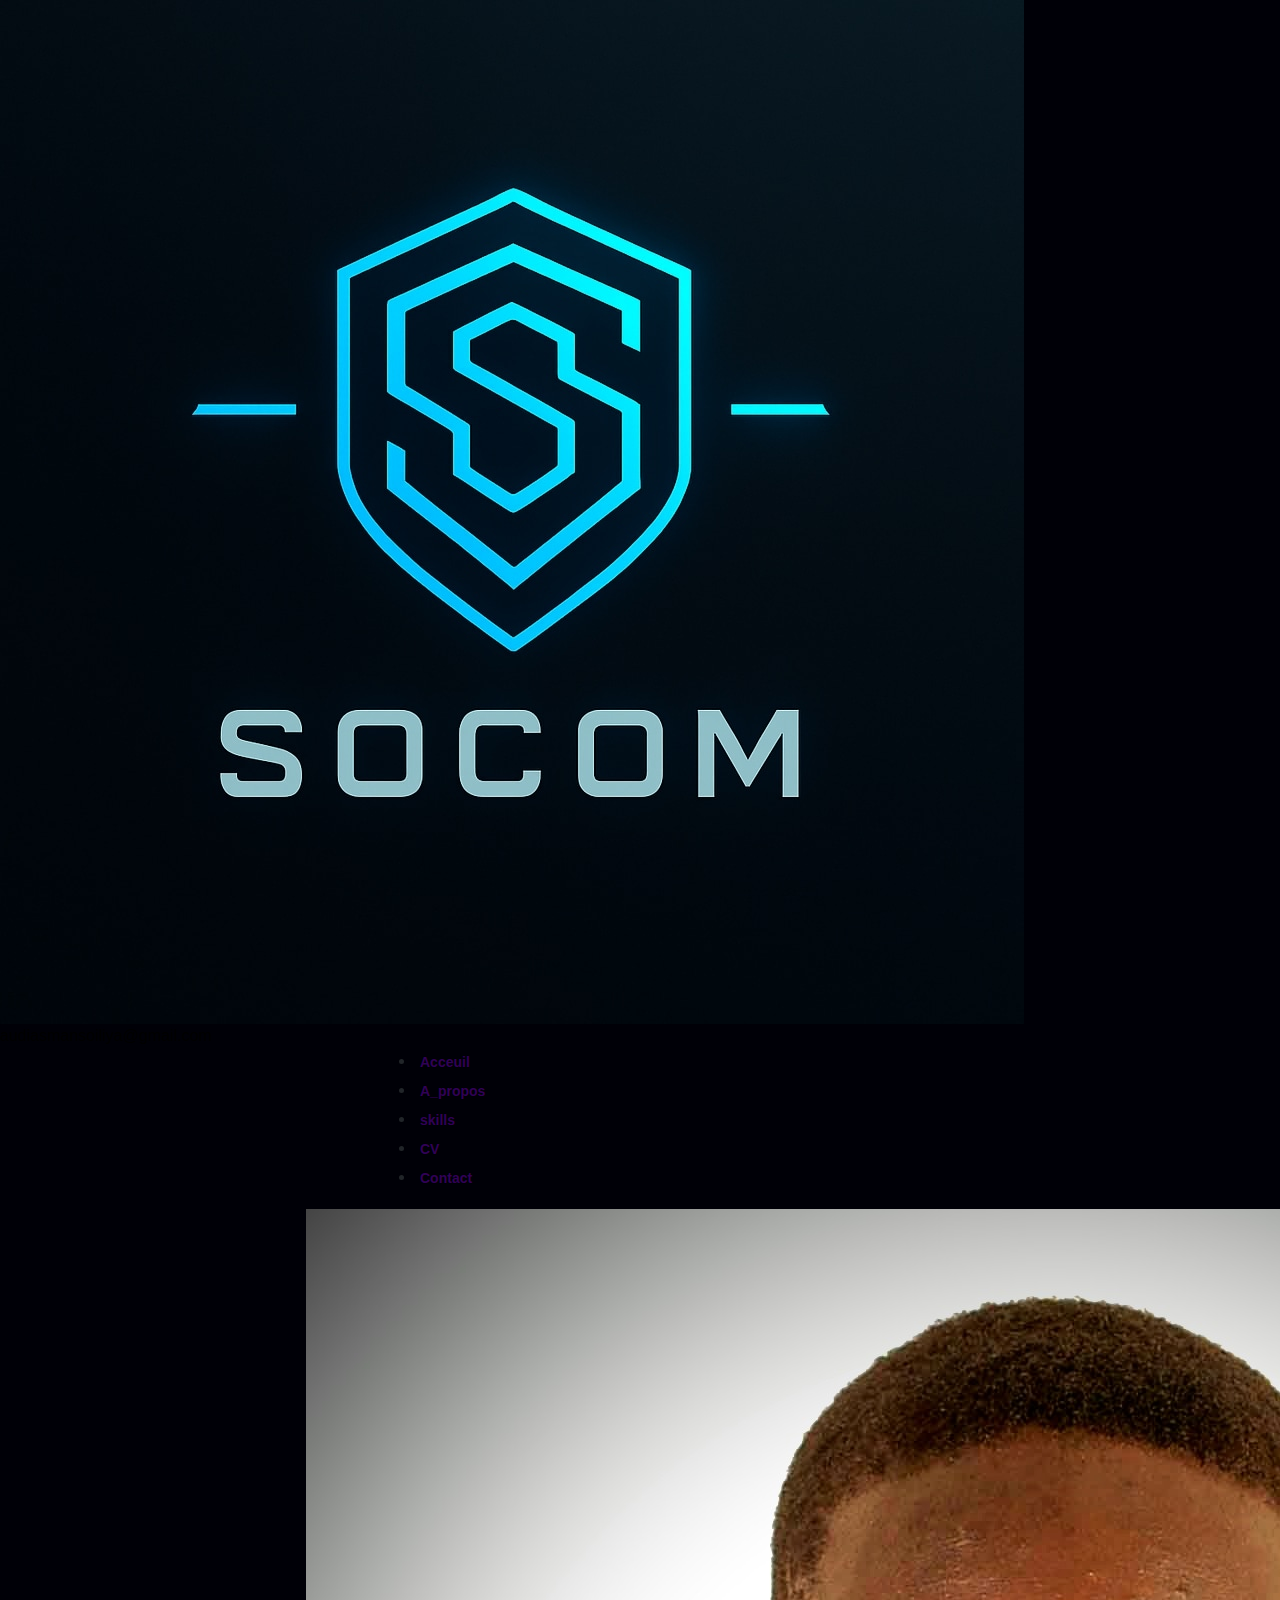
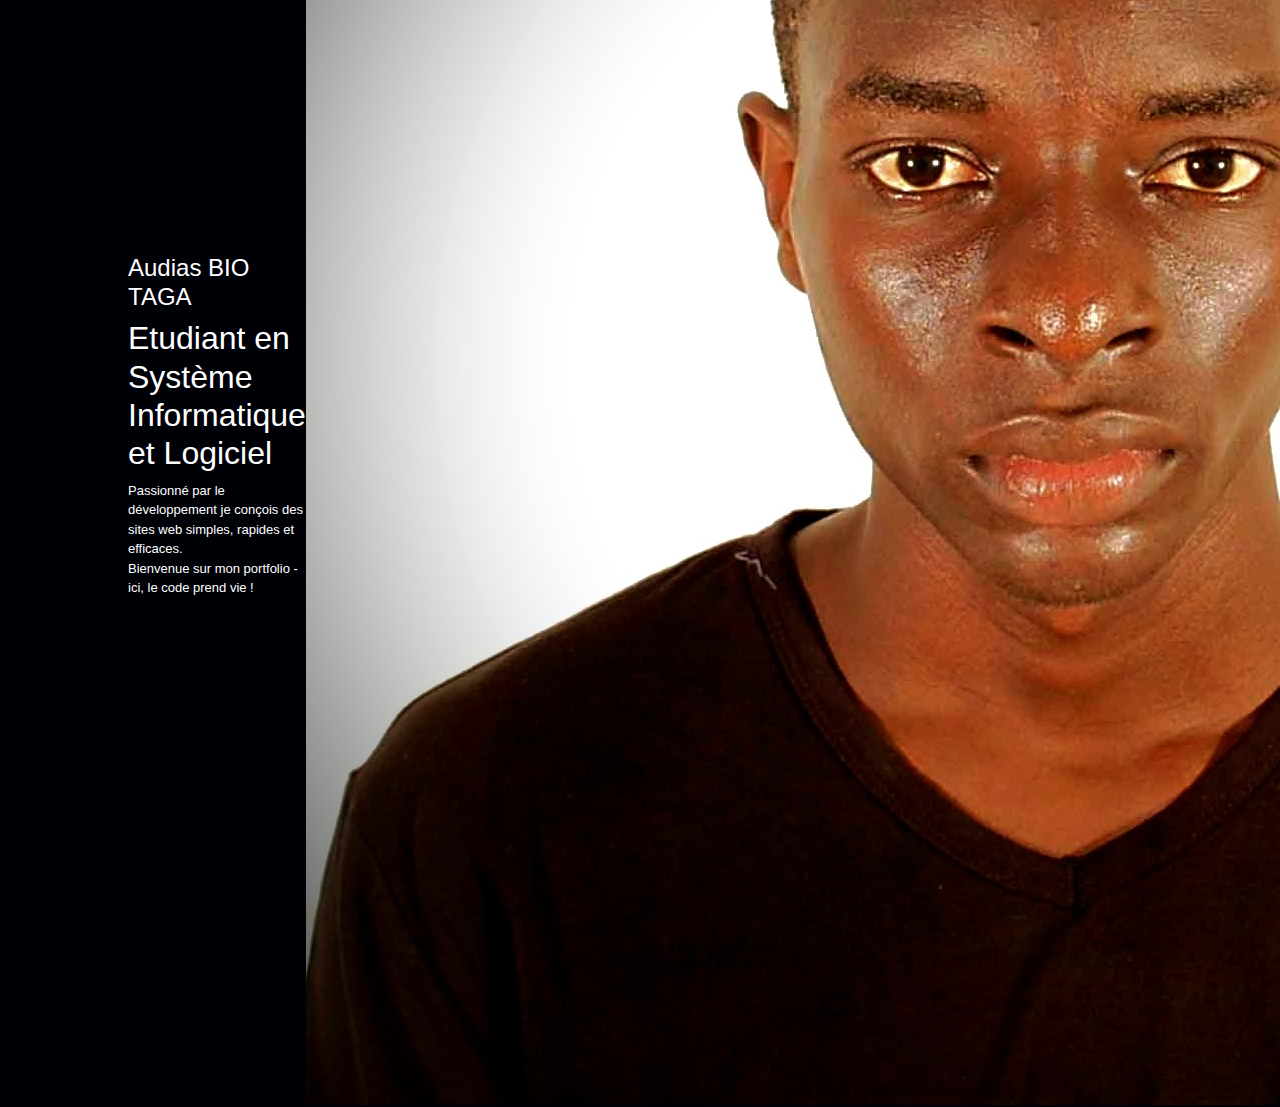
<file: index.html>
<!DOCTYPE html>
<html lang="fr">
<head>
    <meta charset="UTF-8">
    <meta name="viewport" content="width=device-width, initial-scale=1.0">
    <title>Audias BIO  TAGA</title>
    <link href="https://fonts.googleapis.com/css2?family=Montserrat:wght@400;600&display=swap" rel="stylesheet">
    <link href="https://cdn.jsdelivr.net/npm/bootstrap@5.3.3/dist/css/bootstrap.min.css" rel="stylesheet">
    <link rel="icon" type="image/png" href="./IMG_20250606_122218_254.jpg">
    <link rel="stylesheet" href="./acceuil.css">
</head>
<body>
    <header>
        <img src="./IMG_20250606_122218_254.jpg" class="logo" alt="">
        <div class="mail">audiasmansoiliya@gmail.com</div>
        <nav>
            <ul>
                <li><a href="./index.html" class="active">Acceuil</a></li>
                <li><a href="./A_propos.html" class="Mn">A_propos</a></li>
                <li><a href="./skills.html" class="Mn">skills</a></li>
                <li><a href="./CV.html" class="Mn">CV</a></li>
                <li><a href="./Contact.html" class="Mn">Contact</a></li>
            </ul>
             
        </nav>
    </header>
    
    <div class="page">
        <div class="descript">
            <h4>Audias BIO TAGA</h4>
            <h2>Etudiant en Système Informatique et Logiciel </h2>
       
            <p class="des">Passionné par le développement 
            je conçois  des sites web simples, rapides et efficaces. <br>
            Bienvenue sur mon portfolio -ici, le code prend vie ! <br>
            <!--Explorez mes projets et découvrez ce que je peux réaliser pour vous.-->
            </p>
        </div>
        <img src="./photo.jpg" alt="" class="img">
    </div>

    <script src="https://cdn.jsdelivr.net/npm/bootstrap@5.3.3/dist/js/bootstrap.bundle.min.js"></script>
    <script>
        window.addEventListener("load", function() {
            document.body.classList.add("loaded");
        });
    </script>
</body>
</html>
</file>
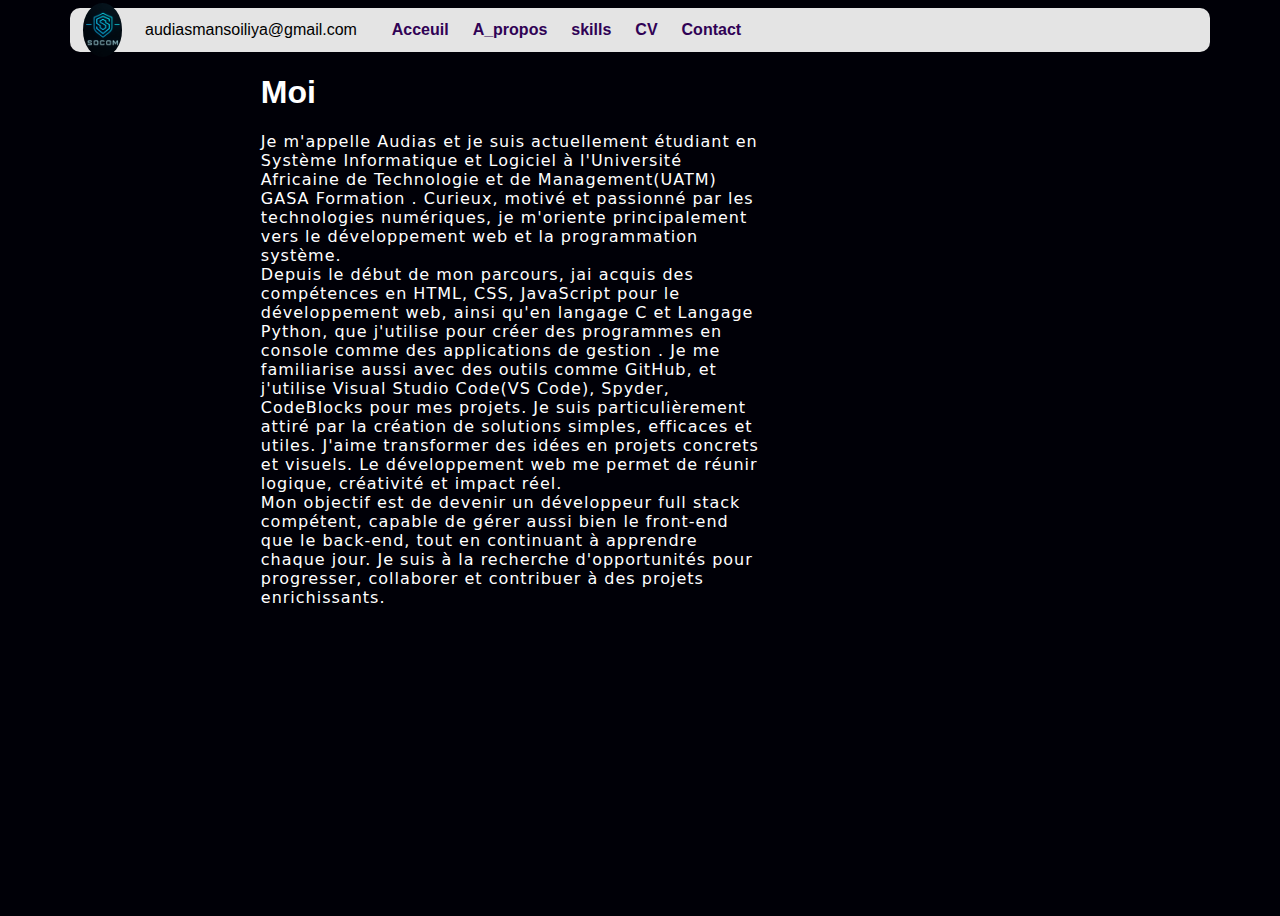
<file: A_propos.html>
<!DOCTYPE html>
<html lang="fr">
<head>
    <meta charset="UTF-8">
    <meta name="viewport" content="width=device-width, initial-scale=1.0">
    <title>Document</title>
    <link rel="stylesheet" href="./A_propos.css">
</head>
<body>
    <section>
        <div class="menu">
            <div class="image"></div>
            <div class="mail">audiasmansoiliya@gmail.com</div>
            <nav class="scrolle">
            
                <a href="./index.html" class="Mn">Acceuil</a>
                <a href="./A_propos.html" class="active">A_propos</a>
                <a href="./skills.html" class="Mn">skills</a>
                <a href="./CV.html" class="Mn">CV</a>
                <a href="./Contact.html" class="Mn">Contact</a>
            
            </nav>
        </div>
    </section>
    <h1>Moi</h1>
    <div class="propos">
        <p>Je m'appelle Audias et je suis actuellement étudiant en Système Informatique  et Logiciel à   
             l'Université Africaine de Technologie et de Management(UATM) GASA Formation . Curieux, motivé et passionné par les technologies numériques,
              je m'oriente principalement vers le développement web et la programmation système. <br>

         Depuis le début de mon parcours, jai acquis des compétences en HTML, CSS, JavaScript 
         pour le développement web, ainsi qu'en langage C et Langage Python, que j'utilise pour créer des programmes en 
         console comme des applications de gestion . Je me familiarise aussi avec
          des outils comme GitHub, et j'utilise Visual Studio Code(VS Code), Spyder, CodeBlocks pour mes projets.

        Je suis particulièrement attiré par la création de solutions simples, efficaces et utiles. J'aime 
        transformer des idées en projets concrets et visuels. Le développement web me permet de réunir logique,
         créativité et impact réel. <br>

        Mon objectif est de devenir un développeur full stack compétent, capable de gérer aussi bien le front-end 
        que le back-end, tout en continuant à apprendre chaque jour. Je suis à la recherche d'opportunités pour
         progresser, collaborer et contribuer à des projets enrichissants.</p>
    </div>
</body>
</html>
</file>
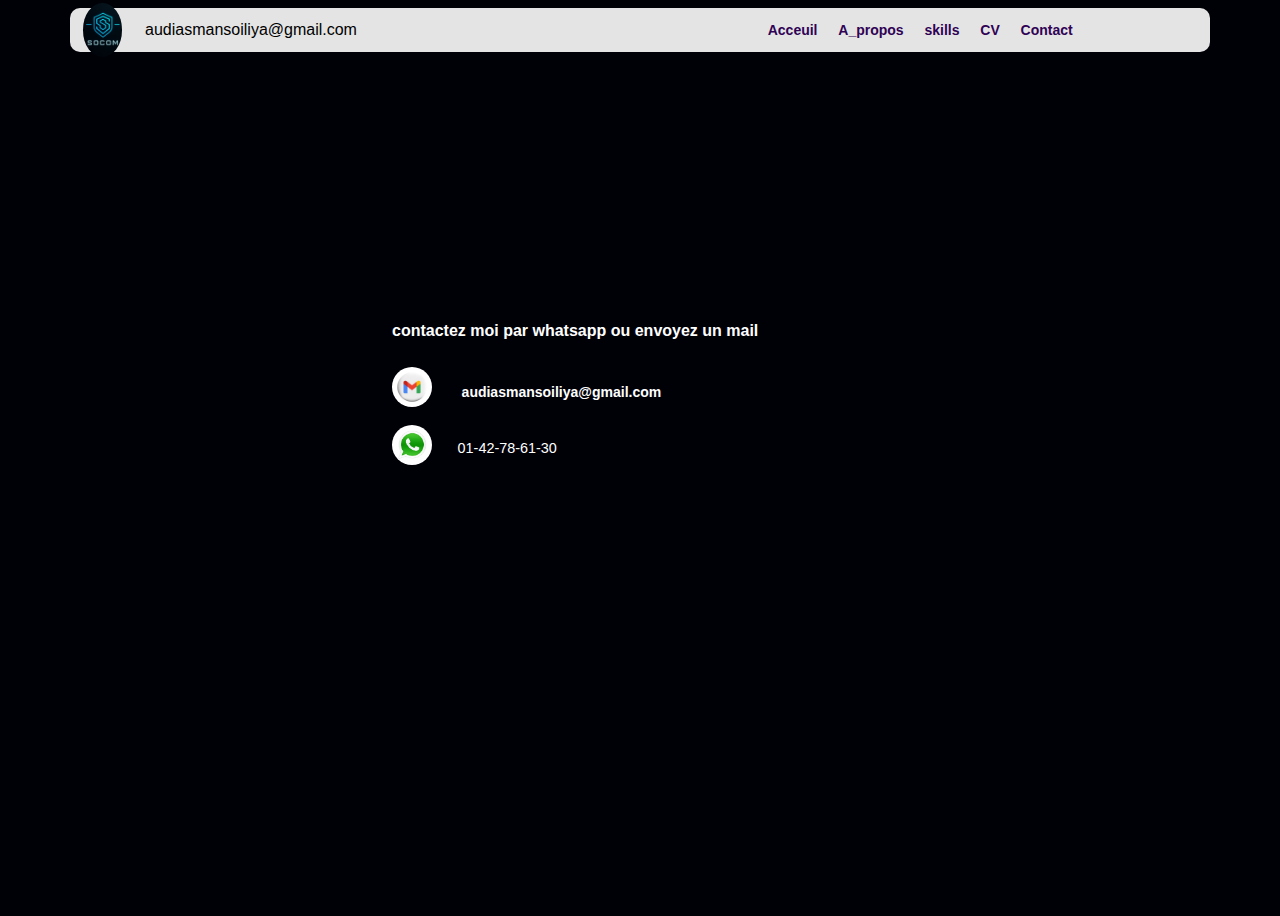
<file: Contact.html>
<!DOCTYPE html>
<html lang="fr">
<head>
    <meta charset="UTF-8">
    <meta name="viewport" content="width=device-width, initial-scale=1.0">
    <title>Document</title>
    <link rel="stylesheet" href="./Contact.css">
</head>
<body>
    <section>
        <div class="menu">
            <div class="image"></div>
            <div class="mail">audiasmansoiliya@gmail.com</div>
            <nav>
            
                    <a href="./index.html" class="Mn">Acceuil</a>
                    <a href="./A_propos.html" class="Mn">A_propos</a>
                    <a href="./Skills.html" class="Mn">skills</a>
                    <a href="./CV.html" class="Mn">CV</a>
                    <a href="./Contact.html" class="active">Contact</a>
            
            </nav>
        </div>
    </section>
    <div class="container">
        <h3 class="h3">contactez moi par whatsapp ou envoyez un mail</h3>
        <div class="maill">
            <div class="logoM"></div>
            <a href="" class="a">audiasmansoiliya@gmail.com</a>
        </div>
        <div class="whatsapp">
            <div class="logoW"></div>
            <p>01-42-78-61-30</p>
        </div>
    </div>


</body>
</html>
</file>
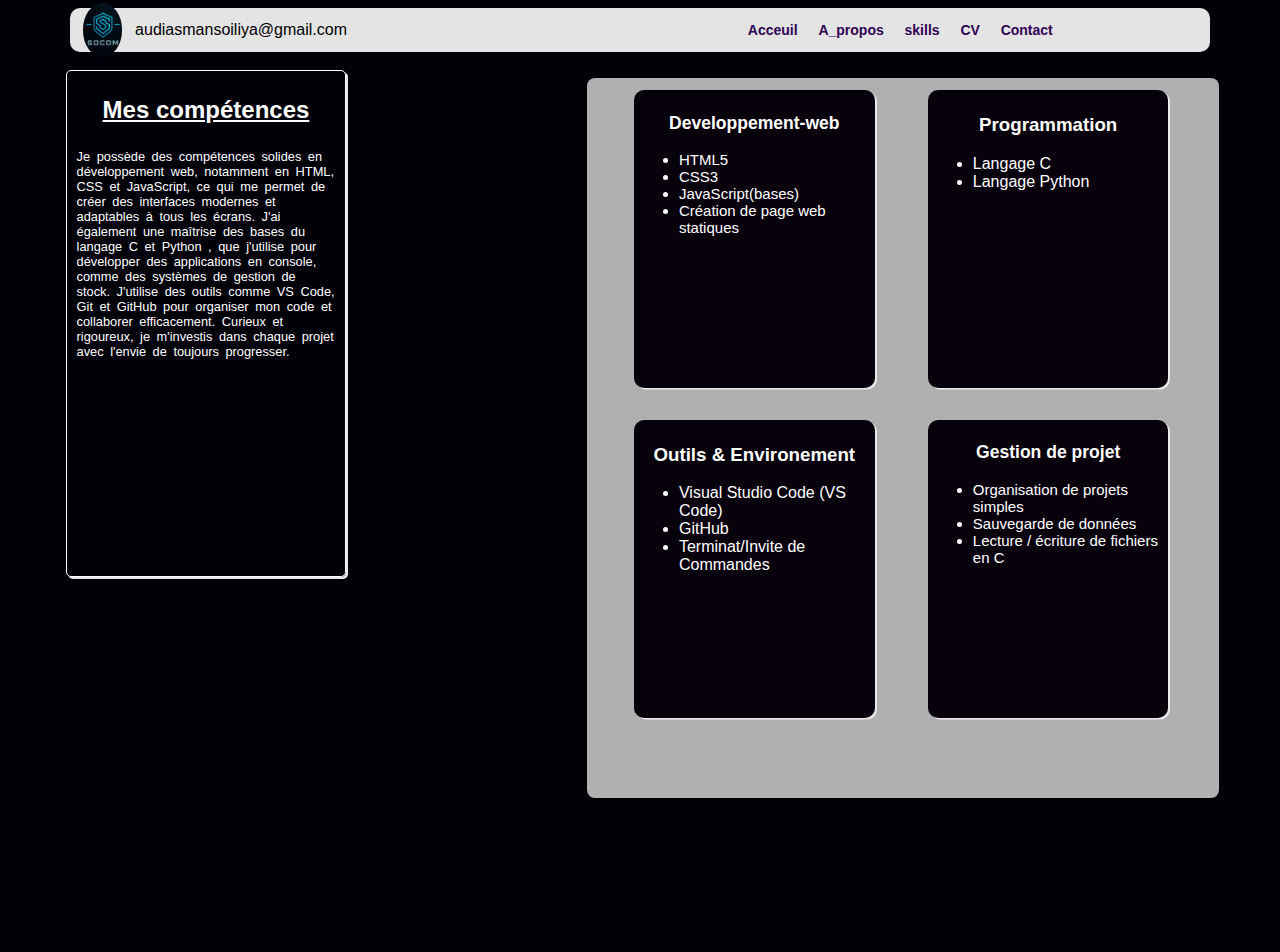
<file: skills.html>
<!DOCTYPE html>
<html lang="fr">
<head>
    <meta charset="UTF-8">
    <meta name="viewport" content="width=device-width, initial-scale=1.0">
    <title>Document</title>
    <link rel="stylesheet" href="./skills.css">
</head>
<body>
    <section>
        <div class="menu">
            <div class="image"></div>
            <div class="mail">audiasmansoiliya@gmail.com</div>
            <nav>
            
                <a href="./index.html" class="Mn">Acceuil</a>
                <a href="./A_propos.html" class="Mn">A_propos</a>
                <a href="./skills.html" class="active">skills</a>
                <a href="./CV.html" class="Mn">CV</a>
                <a href="./Contact.html" class="Mn">Contact</a>
            
            </nav>
        </div>
    </section>
    <div class="page">
        <div class="competences">
            <h2><u>Mes compétences</u></h2>
            <p class="txt">Je possède des compétences solides en développement web, notamment en HTML, 
                CSS et JavaScript, ce qui me permet de créer des interfaces modernes et adaptables à tous 
                les écrans. J'ai également une maîtrise des bases du langage C et Python , que j'utilise 
                pour développer des applications en console, comme des systèmes de gestion de stock.

                J'utilise des outils comme VS Code, Git et GitHub pour organiser mon code et collaborer 
                efficacement. Curieux et rigoureux, je m'investis dans chaque projet avec l'envie de toujours progresser.
            </p>
        </div>
        <div class="tableaux">
            <div class="boite1">
                <div class="boite-web">
                    <h3>Developpement-web</h3>
                    <ul>
                        <li>HTML5</li>
                        <li>CSS3</li>
                        <li>JavaScript(bases)</li>
                        <li>Création de page web statiques</li>
                    </ul>
                </div>
                <div class="outils ">
                    <h3>Outils & Environement</h3>
                    <ul>
                        <li>Visual Studio Code (VS Code)</li>
                        <li>GitHub</li>
                        <li>Terminat/Invite de Commandes</li>
                    </ul>

                </div>
            </div>
            <div class="boite2">
                <div class="boite-progammation">
                    <h3>Programmation</h3>
                    <ul>
                        <li>Langage C</li>
                        <li>Langage Python</li>
                    </ul>
                </div>
                <div class="Gestion">
                    <h3>Gestion de projet</h3>
                    <ul>
                        <li>Organisation de projets simples</li>
                        <li>Sauvegarde de données </li>
                        <li>Lecture / écriture de fichiers en C</li>
                    </ul>

                </div>
            </div>
        </div>
    </div>
</body>
</html>
</file>
<file: acceuil.css>
body{
    height: 100vh;
    background-color: rgb(0, 0, 7);
}
section{
    display: flex;
    justify-content: center;
    align-items: center;
}
.menu{
    display: flex;
    align-items: center;
    gap: 2%;
    background-color: rgb(228, 228, 228);
    padding:  3px 3px 3px 0px;
    width: 90%;
    border-radius: 10px;
    height: 3vw;
}

nav{
    margin-left: 30vw; 
    display: flex;
    overflow-x: auto;
    white-space:nowrap;
    flex-wrap: wrap;
    gap: 18px;
    overflow-x: auto;             
    scroll-snap-type: x mandatory;
    -webkit-overflow-scrolling: touch; 
  
}



a{
    flex: 0 0 auto;
    scroll-snap-align: start; 
    padding: 4px;
    color:rgb(48, 2, 85);
    text-decoration: none;
    font-family: Verdana, Geneva, Tahoma, sans-serif;
    font-weight: bold;
    font-size: 0.875rem;
    position: relative;
    display: inline-block;

}

a::after {
  content: "";
  position: absolute;
  left: 0;
  bottom: 0;
  width: 0;
  height: 2px;
  background-color: rgb(9, 8, 107);
  transition: width 0.3s ease;
}

a:hover::after {
  width: 100%;
}
.image{
    height: auto;
    height: 6vh;
    width: 3.5%;
    margin-left: 1vw;
    border-radius: 50%;
    background-image: url(./IMG_20250606_122218_254.jpg);
    background-position: center;
    background-size: cover;
}
.mail{
    font-family: Verdana, Geneva, Tahoma, sans-serif;
    color: black;
}
.page{
    display: flex;
    

}
.descript{
    display: flex;
    flex-direction: column;
    justify-content: center;
    margin-top: 12%;
    margin-left: 10%;
    max-width: 40%;
}
.descripti{
    display: flex;
    flex-direction: column;
    justify-content: center;
    margin-top: 1%;
    margin-left: 10%;
    max-width: 40%;
}
h4{
    color: white;
    font-family: Verdana, Geneva, Tahoma, sans-serif;

}
h2{
    color: white;
    font-family: Verdana, Geneva, Tahoma, sans-serif;


}
.des{
    color: white;
    font-family: Verdana, Geneva, Tahoma, sans-serif;
    font-size: 0.8125rem;

}
.photo{
    background-image: url((./e6a0bdf260b9bd717f0112b272740311\ \(1\).jpg);
    height: auto;
    width: 100%;
    height:310px;
    max-width:230px;
    min-height: 100px;
    padding: 5px;
    background-position: center;
    background-size: cover;
    margin-left: 20%;
    margin-top: 8vw;
    border-radius: 0 0 0 30px;
    box-shadow: 1px 1px 1px 3px white;

}

@media screen and   (max-width:600px){
    
    section{
    margin-left: 0vw;
    display: flex;
    justify-content: center;
    align-items: center;
    }
    .menu{
    background-color: rgb(159, 159, 163);
    width: 100%;
    border-radius: 0;
    height: 5vh;
    padding: 3px 3px 0 0px;
    }
    .image{
    height: auto;
    height: 5vh;
    width: 12vw;
    margin: 2px;
    border-radius: 50%;
    background-image: url(./IMG_20250606_122218_254.jpg);
    background-position: center;
    background-size: cover;
    }

    nav{
    gap: 1.2vw;
    display: flex;
    margin-top: 2.3vh;
    margin-left: 0.1vw;
    margin-bottom: 0;


    }

    a{
    display: inline-block;
    background-color: transparent;
    transition: background-color 0.3s;
    font-size: 0.76rem;
    color: rgb(76, 238, 238);
    padding: 5px;
    
    }
    
    a:hover{
        background-color: black;
        color: aqua;
        border-radius: 8px 8px 0 0;
        transition: width 0.3s ease;
    }
    
    a.active {
    background-color: black;
    color: aqua;
    border-radius: 8px 8px 0 0;
    transition: width 0.3s ease;
   
    }
    
    .mail{
    color: black;
    width: 0;
    font-size: 0;
    opacity: 0;
    }
    .page{
    display: flex;
    

    }
    .descript{
    display: flex;
    flex-direction: column;
    margin-top: 15vh;
    margin-left: 2%;
    max-width: 30%;
    }
    h4{
    color: white;
    font-family: Verdana, Geneva, Tahoma, sans-serif;
    width: 30%;
    font-size: 4vw;

    }
    h2{
    color: white;
    font-family: Verdana, Geneva, Tahoma, sans-serif;
    width: 30%;
    font-size: 3.8vw;



    }
   .descripti{
    display: flex;
    flex-direction: column;
    
    
    width: 90%;
    }
    .des{
    margin-left: 2%;
    color: white;
    font-family: Verdana, Geneva, Tahoma, sans-serif;
    font-size: 0.8125rem;
    width: 90vw;
    margin-top: 6vh;


    }
    .photo{
    background-image: url(./e6a0bdf260b9bd717f0112b272740311\ \(1\).jpg);
    height: auto;
    width: 100%;
    height:35vh;
    
    background-position: center;
    background-size: cover;
    margin-left: 10%;
    margin-top: 17vw;
    border-radius: 0 0 0 30px;
    box-shadow: 1px 1px  white;

    }

    a:hover::after {
    width: 0%;
    }

}
@media screen and (min-width: 601px) and (max-width: 1024px) {
     section{
    margin-left: 0vw;
    display: flex;
    justify-content: center;
    align-items: center;
    }
    .menu{
    background-color: rgb(159, 159, 163);
    width: 100%;
    border-radius: 0;
    height: 5vh;
    padding: 3px 3px 0 0px;
    }
    .image{
    height: auto;
    height: 4.5vh;
    width: 5.5vw;
    margin-left: 1vw;
    border-radius: 50%;
    background-image: url(./IMG_20250606_122218_254.jpg);
    background-position: center;
    background-size: cover;
    }

    nav{
    gap: 1.5vw;
    display: flex;
    margin-top: 2.6vh;
    margin-left: 30%;
    margin-bottom: 0;


    }

    a{
    display: inline-block;
    background-color: transparent;
    transition: background-color 0.3s;
    font-size: 1rem;
    color: rgb(76, 238, 238);
    padding: 5px;
    
    }
    
    a:hover{
        background-color: black;
        color: aqua;
        border-radius: 8px 8px 0 0;
        transition: width 0.3s ease;
    }
    
    a.active {
    background-color: black;
    color: aqua;
    border-radius: 8px 8px 0 0;
    transition: width 0.3s ease;
   
    }
    
    .mail{
    color: black;
    width: 0;
    font-size: 0;
    opacity: 0;
    }
    a:hover::after {
    width: 0%;
    }
 
}
</file>
<file: A_propos.css>
body{
    height: 100vh;
    background-color: rgb(0, 0, 7);

}
section{
    display: flex;
    justify-content: center;
    align-items: center;
}
.menu{
    display: flex;
    align-items: center;
    gap: 2%;
    background-color: rgb(228, 228, 228);
    padding:  3px 3px 3px 0px;
    width: 90%;
    border-radius: 10px;
    height: 3vw;
}
.scrolle{
    
      overflow-x: auto;
      scroll-snap-type: x mandatory;
      scroll-behavior: smooth;
      -webkit-overflow-scrolling: touch; /* Pour un bon scroll sur iOS */
    }
.scrolle, nav {
  display: flex;
  overflow-x: auto;
  white-space: nowrap;
  flex-wrap: nowrap;
  scroll-snap-type: x mandatory;
  -webkit-overflow-scrolling: touch;

}

a {
  flex: 0 0 auto;
  scroll-snap-align: start;
  white-space: nowrap;
  padding: 6px 12px;
  font-size: 1rem;
  color: rgb(48, 2, 85);
  text-decoration: none;
  font-family: Verdana, Geneva, Tahoma, sans-serif;
  font-weight: bold;
  position: relative;
  display: inline-block;
}


a::after {
  content: "";
  position: absolute;
  left: 0;
  bottom: 0;
  width: 0;
  height: 2px;
  background-color: rgb(9, 8, 107);
  transition: width 0.3s ease;
}

a:hover::after {
  width: 100%;
}

    
.image{
    height: auto;
    height: 6vh;
    width: 3.5%;
    margin-left: 1vw;
    border-radius: 50%;
    background-image: url(./IMG_20250606_122218_254.jpg);
    background-position: center;
    background-size: cover;
}
.mail{
    font-family: Verdana, Geneva, Tahoma, sans-serif;
    color: black;
}
.propos{
    width: 40%;
    margin-left: 20%;
    
}
p{
    color: rgb(255, 255, 255);
    letter-spacing: 1px;
    font-size: 1rem;
    font-family:system-ui, -apple-system, BlinkMacSystemFont, 'Segoe UI', Roboto, Oxygen, Ubuntu, Cantarell, 'Open Sans', 'Helvetica Neue', sans-serif;
}
h1{
    color: rgb(255, 255, 255);
    margin-left: 20%;
    font-family: Verdana, Geneva, Tahoma, sans-serif;
}
@media screen and   (max-width:600px){
    section{
    margin-left: 0vw;
    display: flex;
    justify-content: center;
    align-items: center;
    }
    .menu{
    background-color: rgb(159, 159, 163);
    width: 100%;
    border-radius: 0;
    height: 5vh;
    padding: 3px 3px 0 0px;
    }
    .image{
    height: auto;
    height: 5vh;
    width: 12vw;
    margin: 2px;
    border-radius: 50%;
    background-image: url(./IMG_20250606_122218_254.jpg);
    background-position: center;
    background-size: cover;
    }

    nav{
    gap: 1.2vw;
    display: flex;
    
    margin-top: 2.3vh;
    margin-left: 0.1vw;
    margin-bottom: 0;


    }

    a{
    display: inline-block;
    background-color: transparent;
    transition: background-color 0.3s;
    font-size: 0.76rem;
    color: rgb(76, 238, 238);
    padding: 5px;
    
    }
    
    a:hover{
        background-color: black;
        color: aqua;
        border-radius: 8px 8px 0 0;
        transition: width 0.3s ease;
    }
    
    a.active {
    background-color: black;
    background-color: black;
    color: aqua;
    border-radius: 8px 8px 0 0;
    transition: width 0.3s ease;
   
    }
    
    .mail{
    color: black;
    width: 0;
    font-size: 0;
    opacity: 0;
    }
    .propos{
    width: 90%;
    margin-left: 2vw;
    
    }
    p{
    color: rgb(255, 255, 255);
    font-size: 1rem;
    font-family:system-ui, -apple-system, BlinkMacSystemFont, 'Segoe UI', Roboto, Oxygen, Ubuntu, Cantarell, 'Open Sans', 'Helvetica Neue', sans-serif;
    }
    h1{
    color: rgb(255, 255, 255);
    margin-left: 2vw;
    font-family: Verdana, Geneva, Tahoma, sans-serif;
    font-size: 1.2rem;
    }
    
    a:hover::after {
    width: 0%;
    }
}

@media screen and (min-width: 601px) and (max-width: 1024px) {
     section{
    margin-left: 0vw;
    display: flex;
    justify-content: center;
    align-items: center;
    }
    .menu{
    background-color: rgb(159, 159, 163);
    width: 100%;
    border-radius: 0;
    height: 5vh;
    padding: 3px 3px 0 0px;
    }
    .image{
    height: auto;
    height: 4.5vh;
    width: 5.5vw;
    margin-left: 1vw;
    border-radius: 50%;
    background-image: url(./IMG_20250606_122218_254.jpg);
    background-position: center;
    background-size: cover;
    }

    nav{
    gap: 1.5vw;
    display: flex;
    margin-top: 2.6vh;
    margin-left: 30%;
    margin-bottom: 0;


    }

    a{
    display: inline-block;
    background-color: transparent;
    transition: background-color 0.3s;
    font-size: 1rem;
    color: rgb(76, 238, 238);
    padding: 5px;
    
    }
    
    a:hover{
        background-color: black;
        color: aqua;
        border-radius: 8px 8px 0 0;
        transition: width 0.3s ease;
    }
    
    a.active {
    background-color: black;
    color: aqua;
    border-radius: 8px 8px 0 0;
    transition: width 0.3s ease;
   
    }
    
    .mail{
    color: black;
    width: 0;
    font-size: 0;
    opacity: 0;
    }
    a:hover::after {
    width: 0%;
    }
    .propos{
    width: 80%;
    margin-left: 5vw;
    
    }
 
}
</file>
<file: Contact.css>
body{
    height: 100vh;
    background-color: rgb(0, 0, 7);
}
section{
    display: flex;
    justify-content: center;
    align-items: center;
}
.menu{
    display: flex;
    align-items: center;
    gap: 2%;
    background-color: rgb(228, 228, 228);
    padding:  3px 3px 3px 0px;
    width: 90%;
    border-radius: 10px;
    height: 3vw;
}

nav{
    margin-left: 30vw; 
    display: flex;
    flex-wrap: wrap;
    gap: 1vw;
}

a{
    flex: 1 0 4px;
    padding: 4px;
    color:rgb(48, 2, 85);
    text-decoration: none;
    font-family: Verdana, Geneva, Tahoma, sans-serif;
    font-weight: bold;
    font-size: 0.875rem;
    position: relative;
    display: inline-block;

}

a::after {
  content: "";
  position: absolute;
  left: 0;
  bottom: 0;
  width: 0;
  height: 2px;
  background-color: rgb(9, 8, 107);
  transition: width 0.3s ease;
}

a:hover::after {
  width: 100%;
}
.image{
    height: auto;
    height: 6vh;
    width: 3.5%;
    margin-left: 1vw;
    border-radius: 50%;
    background-image: url(./IMG_20250606_122218_254.jpg);
    background-position: center;
    background-size: cover;
}
.mail{
    font-family: Verdana, Geneva, Tahoma, sans-serif;
    color: rgb(0, 0, 0);
}
.logoM{
    background-image: url(./Mail\ icon.jpg);
    background-position: center;
    background-size: cover;
    height: 40px;
    width: 40px;
    border-radius: 50%;
    margin-left: 30vw;
    margin-right: 2vw;
    margin-bottom: 2vh;

}
.logoW{
    background-image: url(./Whatsapp\ icon.jpg);
    background-position: center;
    background-size: cover;
    height: 40px;
    width: 40px;
    border-radius: 50%;
    margin-left: 30vw;
    margin-right: 2vw;
}
p{
    color: white;
    
    font-family: Verdana, Geneva, Tahoma, sans-serif;
    font-size: 0.9rem;

}
.h3{
    color: rgb(255, 255, 255);
    margin-top:30vh;
    margin-left: 30vw;
    margin-bottom: 3vh;
    font-family: Verdana, Geneva, Tahoma, sans-serif;
    font-size: 1rem;
}
.a{
    color: rgb(255, 255, 255);
    margin-top: 1%;

}
.maill{
    display: flex;
}
.whatsapp{
    display: flex;

}

@media screen and   (max-width:600px){
    
    section{
    margin-left: 0vw;
    display: flex;
    justify-content: center;
    align-items: center;
    }
    .menu{
    background-color: rgb(159, 159, 163);
    width: 100%;
    border-radius: 0;
    height: 5vh;
    padding: 3px 3px 0 0px;
    }
    .image{
    height: auto;
    height: 5vh;
    width: 12vw;
    margin: 2px;
    border-radius: 50%;
    background-image: url(./IMG_20250606_122218_254.jpg);
    background-position: center;
    background-size: cover;
    }

    nav{
    gap: 1.2vw;
    display: flex;
    margin-top: 2.3vh;
    margin-left: 0.1vw;
    margin-bottom: 0;


    }

    a{
    display: inline-block;
    background-color: transparent;
    transition: background-color 0.3s;
    font-size: 0.76rem;
    color: rgb(76, 238, 238);
    padding: 5px;
    
    }

    .a{
    color: rgb(255, 255, 255);
    margin-top: 1vh;
    font-size: 0.7rem;
    padding: 5px;

    }
    .a:hover{
        background-color: rgb(0, 0, 7);
        color: rgb(255, 255, 255);
        border-radius: 0px 0px 0 0;
         
    }
    
    a:hover{
        background-color: black;
        color: aqua;
        border-radius: 8px 8px 0 0;
        transition: width 0.3s ease;
    }
    
    a.active {
    background-color: black;
    color: aqua;
    border-radius: 8px 8px 0 0;
    transition: width 0.3s ease;
   
    }
    
    .mail{
    color: black;
    width: 0;
    font-size: 0;
    opacity: 0;
    }

   
.logoM{
    background-image: url(./Mail\ icon.jpg);
    background-position: center;
    background-size: cover;
    height: 40px;
    width: 40px;
    border-radius: 50%;
    margin-left: 14vw;
    margin-right: 2%;
    margin-bottom: 8px;

}
.logoW{
    background-image: url(./Whatsapp\ icon.jpg);
    background-position: center;
    background-size: cover;
    height: 40px;
    width: 40px;
    border-radius: 50%;
    margin-left: 14vw;
    margin-right: 3vw;
}
p{
    color: white;
    
    font-family: Verdana, Geneva, Tahoma, sans-serif;
    font-size: 0.9rem;

}
.h3{
    color: rgb(255, 255, 255);
    margin-top:11vh;
    margin-left: 5vw;
    margin-right: 3vw;
    margin-bottom: 8vh;
    font-family: Verdana, Geneva, Tahoma, sans-serif;
    font-size: 15px;
}

.maill{
    display: flex;
    
}
.whatsapp{
    display: flex;

}


a:hover::after {
  width: 0%;
}

}

@media screen and (min-width: 601px) and (max-width: 1024px) {
     section{
    margin-left: 0vw;
    display: flex;
    justify-content: center;
    align-items: center;
    }
    .menu{
    background-color: rgb(159, 159, 163);
    width: 100%;
    border-radius: 0;
    height: 5vh;
    padding: 3px 3px 0 0px;
    }
    .image{
    height: auto;
    height: 4.5vh;
    width: 5.5vw;
    margin-left: 1vw;
    border-radius: 50%;
    background-image: url(./IMG_20250606_122218_254.jpg);
    background-position: center;
    background-size: cover;
    }

    nav{
    gap: 1.5vw;
    display: flex;
    margin-top: 2.6vh;
    margin-left: 30%;
    margin-bottom: 0;


    }

    a{
    display: inline-block;
    background-color: transparent;
    transition: background-color 0.3s;
    font-size: 1rem;
    color: rgb(76, 238, 238);
    padding: 5px;
    
    }
    
    a:hover{
        background-color: black;
        color: aqua;
        border-radius: 8px 8px 0 0;
        transition: width 0.3s ease;
    }
    
    a.active {
    background-color: black;
    color: aqua;
    border-radius: 8px 8px 0 0;
    transition: width 0.3s ease;
   
    }
    
    .mail{
    color: black;
    width: 0;
    font-size: 0;
    opacity: 0;
    }
    a:hover::after {
    width: 0%;
    }
 
}
</file>
<file: skills.css>
body{
        height: 100vh;
        background-color: rgb(0, 0, 7);
    }
    section{
        display: flex;
        justify-content: center;
        align-items: center;
    }
    .menu{
        display: flex;
        align-items: center;
        gap: 1vw;
        background-color: rgb(228, 228, 228);
        padding:  3px 3px 3px 0px;
        width: 90%;
        border-radius: 10px;
        height: 3vw;
    }

    nav{
        margin-left: 30vw; 
        display: flex;
        flex-wrap: wrap;
        gap: 1vw;
    }

    a{
        flex: 1 0 4px;
        padding: 4px;
        color:rgb(48, 2, 85);
        text-decoration: none;
        font-family: Verdana, Geneva, Tahoma, sans-serif;
        font-weight: bold;
        font-size: 0.875rem;
        position: relative;
        display: inline-block;

    }

    a::after {
    content: "";
    position: absolute;
    left: 0;
    bottom: 0;
    width: 0;
    height: 2px;
    background-color: rgb(9, 8, 107);
    transition: width 0.3s ease;
    }

    a:hover::after {
    width: 100%;
    }
    .image{
        height: auto;
        height: 6vh;
        width: 3.5%;
        margin-left: 1vw;
        border-radius: 50%;
        background-image: url(./IMG_20250606_122218_254.jpg);
        background-position: center;
        background-size: cover;
    }
    .mail{
        font-family: Verdana, Geneva, Tahoma, sans-serif;
        color: black;
    }
    .page{
        display: flex;
        height: 100vh;
    }
    .competences{
        margin-top: 2vh;
        margin-left: 4.5vw;
        width: 21vw;
        height: 55vh;
        border: 1px solid white;
        border-radius: 5px;
        box-shadow: 2px 2px rgb(231, 231, 231);
        padding: 5px;
        transition: 0.4s;
        
    }
    .competences:hover{
        background-color: rgb(212, 212, 212);
        color: black;
        font-weight: bold;
        transform: scale(1,1);
    }
    h2:hover{
        color: black;
    }
    h2{
        color: white;
        font-family: Verdana, Geneva, Tahoma, sans-serif;
        text-align: center;

    }
    p:hover{
        color: black;
    }
    p{
        color: white;
        font-size: 0.8rem;
        padding: 5px;
        font-family: Verdana, Geneva, Tahoma, sans-serif;
        word-spacing: 3px;
        

    }
    .tableaux{
        background-color: rgb(175, 177, 177);
        width: 50%;
        margin-left: 19%;
        margin-top: 2%;
        border-radius: 8px;
        display: flex;
        height: 80%;
        
    }
    .boite-web{
        background-color: rgb(7, 1, 12);
        color: white;
        border: 0.5 solid white;
        border-radius: 10px;
        box-shadow: 2px 1.5px rgb(236, 234, 234);
        margin-left: 15%;
        margin-top: 4%;
        padding: 5px;
        height: 40%;
        width: 73%;
        font-family: Verdana, Geneva, Tahoma, sans-serif;
        font-size: 15px;
        transition: 0.4s;
    }
    h3{
        text-align: center;
    }
    .boite-progammation{
        background-color: rgb(7, 1, 12);
        color: white;
        border: 0.5 solid white;
        border-radius: 10px;
        box-shadow: 2px 1.5px rgb(236, 234, 234);
        margin-left: 8%;
        margin-top: 4%;
        padding: 5px;
        height: 40%;
        width: 73%;
        font-family:'Trebuchet MS', 'Lucida Sans Unicode', 'Lucida Grande', 'Lucida Sans', Arial, sans-serif;
        transition: 0.4s;
    }
    .outils{
        background-color: rgb(7, 1, 12);
        color: white;
        border: 0.5 solid white;
        border-radius: 10px;
        box-shadow: 2px 1.5px rgb(236, 234, 234);
        margin-left: 15%;
        margin-top: 10%;
        padding: 5px;
        height: 40%;
        width: 73%;
        font-family:'Trebuchet MS', 'Lucida Sans Unicode', 'Lucida Grande', 'Lucida Sans', Arial, sans-serif;
        transition: 0.4s;
    }
    .Gestion{
        background-color: rgb(7, 1, 12);
        color: white;
        border: 0.5 solid white;
        border-radius: 10px;
        box-shadow: 2px 1.5px rgb(236, 234, 234);
        margin-left: 8%;
        margin-top: 10%;
        padding: 5px;
        height: 40%;
        width: 73%;
        font-family: Verdana, Geneva, Tahoma, sans-serif;
        font-size: 15px;
        transition: 0.4s;
    }
    .boite1{
        width: 50%;
    }
    .boite2{
        width: 50%;
    }
    .boite-web:hover{
        background-color: rgb(182, 103, 0);
        color: black;
        font-weight: bold;
        transform: scale(1,1);
    }
    .boite-progammation:hover{
        background-color: rgb(49, 155, 0);
        color: black;
        font-weight: bold;
        transform: scale(1,1);
    }
    .outils:hover{
        background-color: rgb(0, 97, 60);
        color: black;
        font-weight: bold;
        transform: scale(1,1);
    }
    .Gestion:hover{
        background-color: rgb(0, 156, 161);
        color: black;
        font-weight: bold;
        transform: scale(1,1);
    }
    @media screen and   (max-width:600px){
        
        section{
        margin-left: 0vw;
        display: flex;
        justify-content: center;
        align-items: center;
        }
        .menu{
        background-color: rgb(159, 159, 163);
        width: 100%;
        border-radius: 0;
        height: 5vh;
        padding: 3px 3px 0 0px;
        }
        .image{
        height: auto;
        height: 5vh;
        width: 12vw;
        margin: 2px;
        border-radius: 50%;
        background-image: url(./IMG_20250606_122218_254.jpg);
        background-position: center;
        background-size: cover;
        }

        nav{
        gap: 1.2vw;
        display: flex;
        margin-top: 2.3vh;
        margin-left: 0.1vw;
        margin-bottom: 0;


        }

        a{
        display: inline-block;
        background-color: transparent;
        transition: background-color 0.3s;
        font-size: 0.76rem;
        color: rgb(76, 238, 238);
        padding: 5px;
        
        }
        
        a:hover{
            background-color: black;
            color: aqua;
            border-radius: 8px 8px 0 0;
            transition: width 0.3s ease;
        }
        
        a.active {
        background-color: black;
        color: aqua;
        border-radius: 8px 8px 0 0;
        transition: width 0.3s ease;
    
        }
        a:hover::after {
        width: 0%;
        }
        .mail{
        color: black;
        width: 0;
        font-size: 0;
        opacity: 0;
        }





        .page{
        display: flex;
        flex-direction: column;
        justify-content: center;
        height: 100wh;
        }
        .competences{
        margin-top: 40vh;
        margin-left: 7% ;
        width: 82%;
        height: 38vh;
        border: 1px solid white;
        border-radius: 5px;
        box-shadow: 2px 2px rgb(231, 231, 231);
        padding: 5px;
        transition: 0.4s;
        
    }
    .competences:hover{
        background-color: rgb(202, 202, 202);
        color: black;
        font-weight: bold;
        transform: scale(1,1);
    }
    h2:hover{
        color: black;
    }
    h2{
        color: white;
        font-family: Verdana, Geneva, Tahoma, sans-serif;
        text-align: center;

    }
    p:hover{
        color: black;
    }
    p{
        color: white;
        font-size: 12.8px;
        padding: 5px;
        font-family: Verdana, Geneva, Tahoma, sans-serif;
        word-spacing: 3px;
        

    }
    .tableaux{
        background-color: rgb(175, 177, 177);
        width: 90%;
        margin-left: 5%;
        margin-top: 2vh;
        border-radius: 8px;
        display: flex;
        flex-direction: column;
        height: 100vh;
        
    }
    .boite-web{
        background-color: rgb(7, 1, 12);
        color: white;
        border: 0.5 solid white;
        border-radius: 10px;
        box-shadow: 2px 1.5px rgb(236, 234, 234);
        margin-left: 5vw;
        margin-top: 2vh;
        padding: 5px;
        height: 20vh;
        width: 73vw;
        font-family: Verdana, Geneva, Tahoma, sans-serif;
        font-size: 15px;
        transition: 0.4s;
    }
    h3{
        text-align: center;
    }
    .boite-progammation{
        background-color: rgb(7, 1, 12);
        color: white;
        border: 0.5 solid white;
        border-radius: 10px;
        box-shadow: 2px 1.5px rgb(236, 234, 234);
        margin-left: 2%;
        margin-top: 2vh;
        padding: 5px;
        height: 20vh;
        width: 73vw;
        font-family: Verdana, Geneva, Tahoma, sans-serif;
        font-size: 15px;
        transition: 0.4s;
    }
    .outils{
        background-color: rgb(7, 1, 12);
        color: white;
        border: 0.5 solid white;
        border-radius: 10px;
        box-shadow: 2px 1.5px rgb(236, 234, 234);
        margin-left: 5vw;
        margin-top: 2vh;
        padding: 5px;
        height: 20vh;
        width: 73vw;
        font-family: Verdana, Geneva, Tahoma, sans-serif;
        font-size: 15px;
        transition: 0.4s;
    }
    .Gestion{
        background-color: rgb(7, 1, 12);
        color: white;
        border: 0.5 solid white;
        border-radius: 10px;
        box-shadow: 2px 1.5px rgb(236, 234, 234);
        margin-left: 5vw;
        margin-top: 2vh;
        padding: 5px;
        height: 20vh;
        width: 73vw;
        font-family: Verdana, Geneva, Tahoma, sans-serif;
        font-size: 15px;
        transition: 0.4s;
    }
    .boite1{
        width: 50%;
    }
    .boite2{
        width: 50%;
    }
    .boite-web{
        background-color: rgb(182, 103, 0);
        color: black;
        font-weight: bold;
        transform: scale(1,1);
    }
    .boite-progammation{
        background-color: rgb(49, 155, 0);
        color: black;
        font-weight: bold;
        transform: scale(1,1);
    }
    .outils{
        background-color: rgb(0, 97, 60);
        color: black;
        font-weight: bold;
        transform: scale(1,1);
    }
    .Gestion{
        background-color: rgb(0, 156, 161);
        color: black;
        font-weight: bold;
        transform: scale(1,1);
    }
    }

    @media screen and (min-width: 601px) and (max-width: 1024px) {
        section{
        margin-left: 0vw;
        display: flex;
        justify-content: center;
        align-items: center;
        }
        .menu{
        background-color: rgb(159, 159, 163);
        width: 100%;
        border-radius: 0;
        height: 5vh;
        padding: 3px 3px 0 0px;
        }
        .image{
        height: auto;
        height: 4.5vh;
        width: 5.5vw;
        margin-left: 1vw;
        border-radius: 50%;
        background-image: url(./IMG_20250606_122218_254.jpg);
        background-position: center;
        background-size: cover;
        }

        nav{
        gap: 1.5vw;
        display: flex;
        margin-top: 2.6vh;
        margin-left: 30%;
        margin-bottom: 0;


        }

        a{
        display: inline-block;
        background-color: transparent;
        transition: background-color 0.3s;
        font-size: 1rem;
        color: rgb(76, 238, 238);
        padding: 5px;
        
        }
        
        a:hover{
            background-color: black;
            color: aqua;
            border-radius: 8px 8px 0 0;
            transition: width 0.3s ease;
        }
        
        a.active {
        background-color: black;
        color: aqua;
        border-radius: 8px 8px 0 0;
        transition: width 0.3s ease;
    
        }
        
        .mail{
        color: black;
        width: 0;
        font-size: 0;
        opacity: 0;
        }
        a:hover::after {
        width: 0%;
        }










        .page{
        display: flex;
        flex-direction: column;
        justify-content: center;
        height: 100wh;
        }
        .competences{
        margin-top: 25%;
        margin-left: 7% ;
        width: 82%;
        height: 38vh;
        border: 1px solid white;
        border-radius: 5px;
        box-shadow: 2px 2px rgb(231, 231, 231);
        padding: 5px;
        transition: 0.4s;
        
    }
    .competences:hover{
        background-color: rgb(202, 202, 202);
        color: black;
        font-weight: bold;
        transform: scale(1,1);
    }
    h2:hover{
        color: black;
    }
    h2{
        color: white;
        font-family: Verdana, Geneva, Tahoma, sans-serif;
        text-align: center;

    }
    p:hover{
        color: black;
    }
    p{
        color: white;
        font-size: 12.8px;
        padding: 5px;
        font-family: Verdana, Geneva, Tahoma, sans-serif;
        word-spacing: 3px;
        

    }
    .tableaux{
        background-color: rgb(175, 177, 177);
        width: 90%;
        margin-left: 5%;
        margin-top: 2vh;
        border-radius: 8px;
        display: flex;
        flex-direction: column;
        height: 100vh;
        
    }
    .boite-web{
        background-color: rgb(7, 1, 12);
        color: white;
        border: 0.5 solid white;
        border-radius: 10px;
        box-shadow: 2px 1.5px rgb(236, 234, 234);
        margin-left: 5vw;
        margin-top: 2vh;
        padding: 5px;
        height: 20vh;
        width: 73vw;
        font-family: Verdana, Geneva, Tahoma, sans-serif;
        font-size: 15px;
        transition: 0.4s;
    }
    h3{
        text-align: center;
    }
    .boite-progammation{
        background-color: rgb(7, 1, 12);
        color: white;
        border: 0.5 solid white;
        border-radius: 10px;
        box-shadow: 2px 1.5px rgb(236, 234, 234);
        margin-left: 5vw;
        margin-top: 2vh;
        padding: 5px;
        height: 20vh;
        width: 73vw;
        font-family: Verdana, Geneva, Tahoma, sans-serif;
        font-size: 15px;
        transition: 0.4s;
    }
    .outils{
        background-color: rgb(7, 1, 12);
        color: white;
        border: 0.5 solid white;
        border-radius: 10px;
        box-shadow: 2px 1.5px rgb(236, 234, 234);
        margin-left: 5vw;
        margin-top: 2vh;
        padding: 5px;
        height: 20vh;
        width: 73vw;
        font-family: Verdana, Geneva, Tahoma, sans-serif;
        font-size: 15px;
        transition: 0.4s;
    }
    .Gestion{
        background-color: rgb(7, 1, 12);
        color: white;
        border: 0.5 solid white;
        border-radius: 10px;
        box-shadow: 2px 1.5px rgb(236, 234, 234);
        margin-left: 5vw;
        margin-top: 2vh;
        padding: 5px;
        height: 20vh;
        width: 73vw;
        font-family: Verdana, Geneva, Tahoma, sans-serif;
        font-size: 15px;
        transition: 0.4s;
    }
    .boite1{
        width: 50%;
    }
    .boite2{
        width: 50%;
    }
    .boite-web{
        background-color: rgb(182, 103, 0);
        color: black;
        font-weight: bold;
        transform: scale(1,1);
    }
    .boite-progammation{
        background-color: rgb(49, 155, 0);
        color: black;
        font-weight: bold;
        transform: scale(1,1);
    }
    .outils{
        background-color: rgb(0, 97, 60);
        color: black;
        font-weight: bold;
        transform: scale(1,1);
    }
    .Gestion{
        background-color: rgb(0, 156, 161);
        color: black;
        font-weight: bold;
        transform: scale(1,1);
    }
    }
</file>
